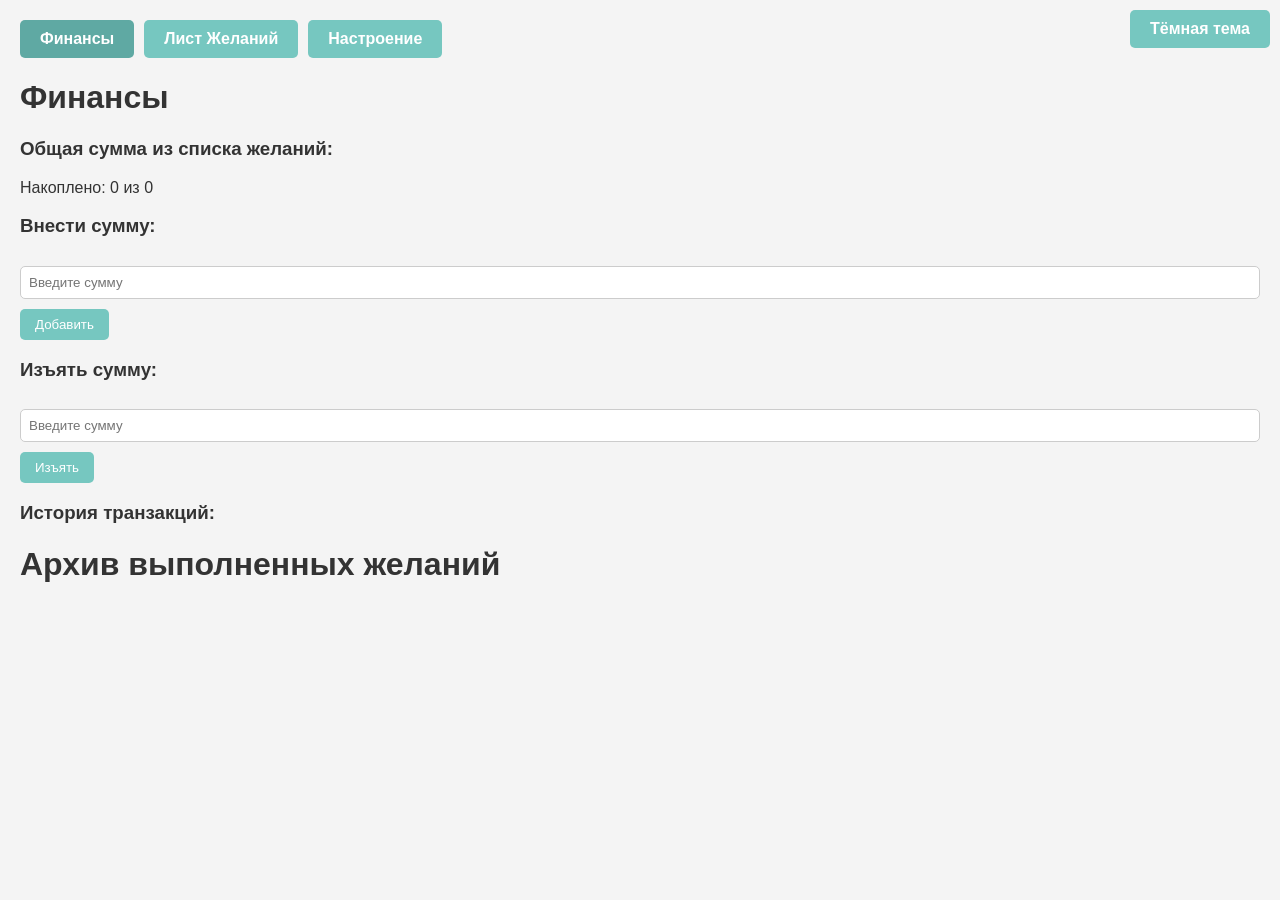
<file: index.html>
<!DOCTYPE html>
<html lang="en">
<head>
  <meta charset="UTF-8">
  <meta name="viewport" content="width=device-width, initial-scale=1.0">
  <title>Финансы и Лист Желаний</title>
  <link rel="stylesheet" href="style.css">
</head>
<body>

<!-- Кнопка для переключения темы -->
<div id="theme-toggle" onclick="toggleTheme()">Тёмная тема</div>

<!-- Навигация -->
<ul class="tabs">
  <li data-tab="finance" class="active">Финансы</li>
  <li data-tab="wishlist">Лист Желаний</li>
  <li data-tab="mood">Настроение</li>
</ul>

<!-- Страница 1: Финансы -->
<div id="finance" class="tab-content active">
  <h1>Финансы</h1>
  <div>
    <h3>Общая сумма из списка желаний:</h3>
    <p>Накоплено: <span id="saved-amount">0</span> из <span id="wish-total">0</span></p>

    <h3>Внести сумму:</h3>
    <input type="number" id="input-amount" placeholder="Введите сумму">
    <button onclick="updateSavings()">Добавить</button>

    <h3>Изъять сумму:</h3>
    <input type="number" id="withdraw-amount" placeholder="Введите сумму">
    <button onclick="withdrawSavings()">Изъять</button>

    <h3>История транзакций:</h3>
    <ul id="transaction-history"></ul>
  </div>
</div>

<!-- Страница 2: Лист Желаний -->
<div id="wishlist" class="tab-content">
  <h1>Лист Желаний</h1>
  <form onsubmit="addWish(event)">
    <input type="text" id="wish-name" placeholder="Название" required>
    <input type="text" id="wish-description" placeholder="Описание" required>
    <input type="number" id="wish-price" placeholder="Сумма" required>
    <input type="url" id="wish-link" placeholder="Ссылка" required>
    <select id="wish-priority" required>
      <option value="Важно">Важно</option>
      <option value="Обычно">Обычно</option>
      <option value="По возможности">По возможности</option>
    </select>
    <button type="submit">Добавить</button>
  </form>

  <h3>Фильтры по важности:</h3>
  <select id="filter-priority" onchange="filterWishes()">
    <option value="Все">Все</option>
    <option value="Важно">Важно</option>
    <option value="Обычно">Обычно</option>
    <option value="По возможности">По возможности</option>
  </select>

  <div id="wish-list"></div>
</div>

<!-- Страница 3: Настроение -->
<div id="mood" class="tab-content">
  <h1>Настроение</h1>
  <select id="mood-select">
    <option value="Ужасно">Ужасно</option>
    <option value="Плохо">Плохо</option>
    <option value="Нормально">Нормально</option>
    <option value="Хорошо">Хорошо</option>
    <option value="Отлично">Отлично</option>
  </select>
  <input type="text" id="mood-comment" placeholder="Комментарий">
  <button onclick="addMood()">Добавить</button>
  <div id="mood-log"></div>
</div>

<!-- Архив выполненных желаний -->
<div id="completed-wishes-section">
  <h1>Архив выполненных желаний</h1>
  <div id="completed-wishes"></div>
</div>

<script src="script.js"></script>
</body>
</html>
</file>
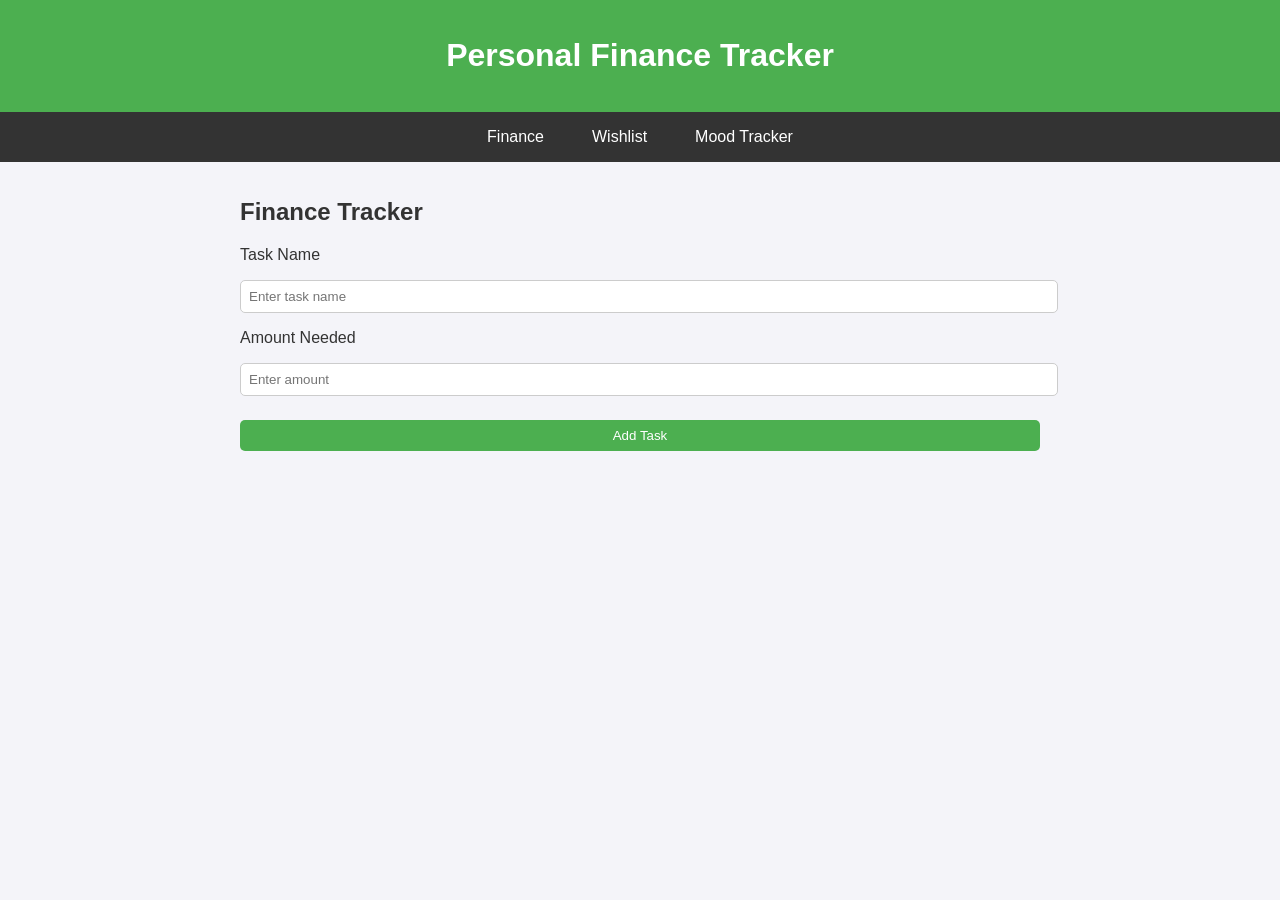
<file: index.html.html>
<!DOCTYPE html>
<html lang="en">
<head>
    <meta charset="UTF-8">
    <meta name="viewport" content="width=device-width, initial-scale=1.0">
    <title>Finance Tracker</title>
    <style>
        body {
            font-family: Arial, sans-serif;
            margin: 0;
            padding: 0;
            box-sizing: border-box;
            background-color: #f4f4f9;
            color: #333;
        }
        header {
            background-color: #4caf50;
            color: white;
            padding: 1rem;
            text-align: center;
        }
        nav {
            display: flex;
            justify-content: center;
            gap: 1rem;
            background-color: #333;
            padding: 0.5rem 0;
        }
        nav a {
            color: white;
            text-decoration: none;
            padding: 0.5rem 1rem;
            border-radius: 5px;
            transition: background-color 0.3s;
        }
        nav a:hover {
            background-color: #575757;
        }
        .container {
            padding: 1rem;
            max-width: 800px;
            margin: auto;
        }
        .task, .wishlist-item, .mood-entry {
            background: white;
            padding: 1rem;
            margin-bottom: 1rem;
            border-radius: 5px;
            box-shadow: 0 2px 5px rgba(0, 0, 0, 0.1);
        }
        .form-group {
            margin-bottom: 1rem;
        }
        label {
            display: block;
            margin-bottom: 0.5rem;
        }
        input, textarea, button {
            width: 100%;
            padding: 0.5rem;
            margin-top: 0.5rem;
            border: 1px solid #ccc;
            border-radius: 5px;
        }
        button {
            background-color: #4caf50;
            color: white;
            border: none;
            cursor: pointer;
        }
        button:hover {
            background-color: #45a049;
        }
        .progress-bar {
            background-color: #e0e0e0;
            border-radius: 5px;
            overflow: hidden;
            height: 20px;
            margin-top: 0.5rem;
        }
        .progress {
            height: 100%;
            background-color: #4caf50;
            width: 0%;
            transition: width 0.3s;
        }
        .mood-scale label {
            display: inline-block;
            width: 20%;
            text-align: center;
        }
    </style>
</head>
<body>
    <header>
        <h1>Personal Finance Tracker</h1>
    </header>
    <nav>
        <a href="#" onclick="showPage('tasks')">Finance</a>
        <a href="#" onclick="showPage('wishlist')">Wishlist</a>
        <a href="#" onclick="showPage('mood')">Mood Tracker</a>
    </nav>
    <div class="container">
        <!-- Tasks Section -->
        <section id="tasks" class="page">
            <h2>Finance Tracker</h2>
            <div class="form-group">
                <label for="task-name">Task Name</label>
                <input type="text" id="task-name" placeholder="Enter task name">
            </div>
            <div class="form-group">
                <label for="task-amount">Amount Needed</label>
                <input type="number" id="task-amount" placeholder="Enter amount">
            </div>
            <button onclick="addTask()">Add Task</button>
            <div id="task-list"></div>
        </section>

        <!-- Wishlist Section -->
        <section id="wishlist" class="page" style="display: none;">
            <h2>Wishlist</h2>
            <div class="form-group">
                <label for="wish-name">Item Name</label>
                <input type="text" id="wish-name" placeholder="Enter item name">
            </div>
            <div class="form-group">
                <label for="wish-desc">Description</label>
                <textarea id="wish-desc" placeholder="Enter description"></textarea>
            </div>
            <div class="form-group">
                <label for="wish-link">Link</label>
                <input type="url" id="wish-link" placeholder="Enter URL">
            </div>
            <button onclick="addWish()">Add to Wishlist</button>
            <div id="wishlist-items"></div>
        </section>

        <!-- Mood Tracker Section -->
        <section id="mood" class="page" style="display: none;">
            <h2>Mood Tracker</h2>
            <div class="form-group mood-scale">
                <label><input type="radio" name="mood" value="1"> 1</label>
                <label><input type="radio" name="mood" value="2"> 2</label>
                <label><input type="radio" name="mood" value="3"> 3</label>
                <label><input type="radio" name="mood" value="4"> 4</label>
                <label><input type="radio" name="mood" value="5"> 5</label>
            </div>
            <div class="form-group">
                <label for="mood-comment">Comment</label>
                <textarea id="mood-comment" placeholder="Add a comment"></textarea>
            </div>
            <button onclick="addMoodEntry()">Save Mood</button>
            <div id="mood-entries"></div>
        </section>
    </div>

    <script>
        function showPage(pageId) {
            document.querySelectorAll('.page').forEach(page => page.style.display = 'none');
            document.getElementById(pageId).style.display = 'block';
        }

        function addTask() {
            const name = document.getElementById('task-name').value;
            const amount = parseFloat(document.getElementById('task-amount').value);
            if (!name || isNaN(amount) || amount <= 0) return alert('Please enter valid task details.');

            const taskList = document.getElementById('task-list');
            const task = document.createElement('div');
            task.className = 'task';
            task.innerHTML = `
                <h3>${name}</h3>
                <p>Amount: $${amount.toFixed(2)}</p>
                <div class="progress-bar">
                    <div class="progress"></div>
                </div>
            `;
            taskList.appendChild(task);
        }

        function addWish() {
            const name = document.getElementById('wish-name').value;
            const desc = document.getElementById('wish-desc').value;
            const link = document.getElementById('wish-link').value;
            if (!name || !link) return alert('Please enter valid wishlist details.');

            const wishList = document.getElementById('wishlist-items');
            const item = document.createElement('div');
            item.className = 'wishlist-item';
            item.innerHTML = `
                <h3>${name}</h3>
                <p>${desc}</p>
                <a href="${link}" target="_blank">View Item</a>
            `;
            wishList.appendChild(item);
        }

        function addMoodEntry() {
            const mood = document.querySelector('input[name="mood"]:checked');
            const comment = document.getElementById('mood-comment').value;
            if (!mood) return alert('Please select a mood.');

            const moodEntries = document.getElementById('mood-entries');
            const entry = document.createElement('div');
            entry.className = 'mood-entry';
            entry.innerHTML = `
                <p>Mood: ${mood.value}/5</p>
                <p>${comment}</p>
            `;
            moodEntries.appendChild(entry);
        }
    </script>
</body>
</html>
</file>
<file: style.css>
/* Базовые стили для страницы */
body {
  font-family: Arial, sans-serif;
  margin: 20px;
  background-color: #f4f4f4;
  color: #333;
  transition: background-color 0.3s, color 0.3s;
}

/* Стили для кнопки переключения темы */
#theme-toggle {
  position: fixed;
  top: 10px;
  right: 10px;
  padding: 10px 20px;
  background-color: #76c7c0;
  color: white;
  border-radius: 5px;
  cursor: pointer;
  font-weight: bold;
  z-index: 1000;
}

#theme-toggle:hover {
  background-color: #5fa9a3;
}

/* Стили для вкладок */
.tabs {
  list-style: none;
  padding: 0;
  display: flex;
  gap: 10px;
  margin-bottom: 20px;
}

.tabs li {
  padding: 10px 20px;
  background-color: #76c7c0;
  color: white;
  border-radius: 5px;
  cursor: pointer;
  font-weight: bold;
}

.tabs li.active {
  background-color: #5fa9a3;
}

.tabs li:hover {
  background-color: #5fa9a3;
}

/* Стили для контента вкладок */
.tab-content {
  display: none;
}

.tab-content.active {
  display: block;
}

/* Стили для желаний */
.wish {
  margin-bottom: 20px;
  padding: 10px;
  background-color: #ffffff;
  border: 1px solid #ddd;
  border-radius: 5px;
  transition: background-color 0.3s, color 0.3s;
}

button {
  margin-top: 10px;
  padding: 8px 15px;
  background-color: #76c7c0;
  color: white;
  border: none;
  border-radius: 5px;
  cursor: pointer;
  transition: background-color 0.3s;
}

button:hover {
  background-color: #5fa9a3;
}

input, select {
  margin-top: 10px;
  padding: 8px;
  width: 100%;
  box-sizing: border-box;
  border: 1px solid #ccc;
  border-radius: 5px;
}

/* Темная тема */
body.dark-theme {
  background-color: #121212;
  color: #e0e0e0;
}

body.dark-theme .tabs li {
  background-color: #333;
  color: #e0e0e0;
}

body.dark-theme .tabs li.active {
  background-color: #555;
}

body.dark-theme input,
body.dark-theme select,
body.dark-theme button {
  background-color: #333;
  color: #e0e0e0;
  border: 1px solid #555;
}

body.dark-theme .wish {
  background-color: #1e1e1e;
  border: 1px solid #333;
}

body.dark-theme a {
  color: #76c7c0;
}

body.dark-theme #theme-toggle {
  background-color: #444;
  color: #e0e0e0;
}

button:disabled {
  background-color: #ccc;
  color: #999;
  cursor: not-allowed;
}

/* История транзакций */
#transaction-history {
  list-style: none;
  padding: 0;
  margin: 10px 0;
}

#transaction-history li {
  padding: 5px 10px;
  background-color: #f9f9f9;
  margin-bottom: 5px;
  border-radius: 5px;
}

body.dark-theme #transaction-history li {
  background-color: #2a2a2a;
}
</file>
